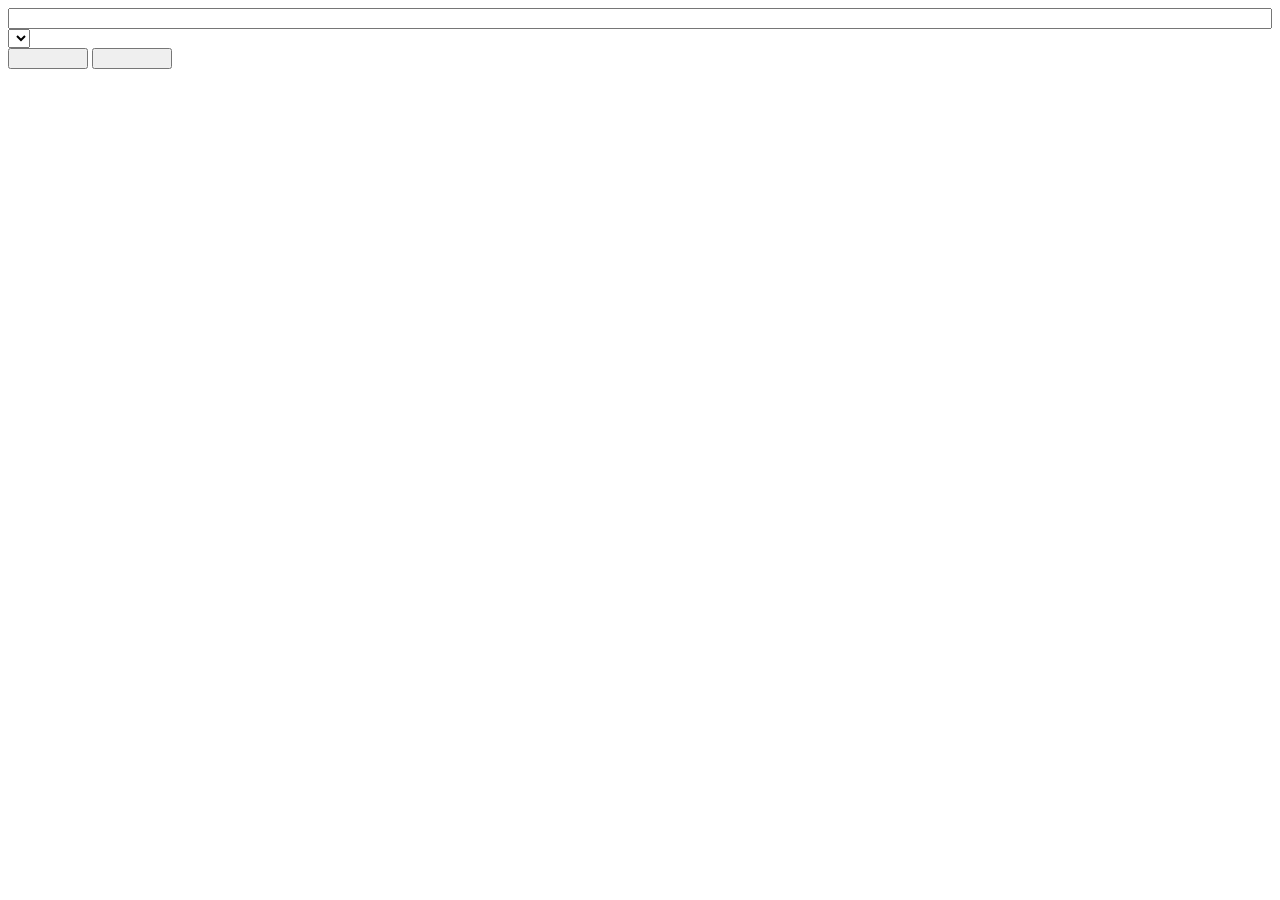
<file: plugins/wmsclient/wmsdlg.html>
<html>
<head>
<link rel="stylesheet" type="text/css" href="wmsclient.css" />
</head>
<body >
 <form method="get" > 
    <div id="wmsdlg_main">
        <div id="wmsdlg_top">
            <div id="wmsdlg_url_container">
                <input type="text" id="wmsdlg_url" />
            </div>
        </div>
    
        <div id="wmsdlg_center">
            <div id="wmsdlg_layers">
                
            </div>
            <div id="wmsdlg_right_container">
                <div id="wmsdlg_format_container">
                    <select id="wmsdlg_format" />
                </div>
                <div id="wmsdlg_srs_container">
                    <select id="wmsdlg_srs" />
                </div>
            </div>
        </div> 

        <div id="wmsdlg_bottom">
            <div id="wmsdlg_button_container">
                <input type="button" id="wmsdlg_button_ok" />
                <input type="button" id="wmsdlg_button_cancel" />
            </div>
        </div>
        
    </div>
    
 </form> 


</body>
</html>
</file>
<file: plugins/wmsclient/wmsclient.css>
#wmsdlg_main td {
    border:1px solid #efefef; 
    vertical-align:top; 
    overflow:hidden;
}


#wmsdlg_Url {
    width: 100%; 
}

#wmsdlg_Layers {
    overflow:auto;
}

#wmsdlg_bottom input {
    width:80px;
}

#wmsdlg_LoadingIndicator {
    position: absolute;
    right:62px;
    top: 32px;
    display:none;
}

/*
#wmsdlg_main {
    position: absolute;
    top:5px;
    width: 100%;
}

#wmsdlg_layers {

    top:10px;
    height:300px;
    width: 60%;
}

#wmsdlg_layers {

    top:10px;
    height:300px;
    width: 60%;
}

#wmsdlg_right_container {
    top:10px;
    height:300px;
    width: 40%;
}

#wmsdlg_center {
    width: 100%;
    height: 500px;
} 

#wmsdlg_center div{
    display: inline; 
}

div {
    border:1px solid #efefef; 
}
*/
</file>
